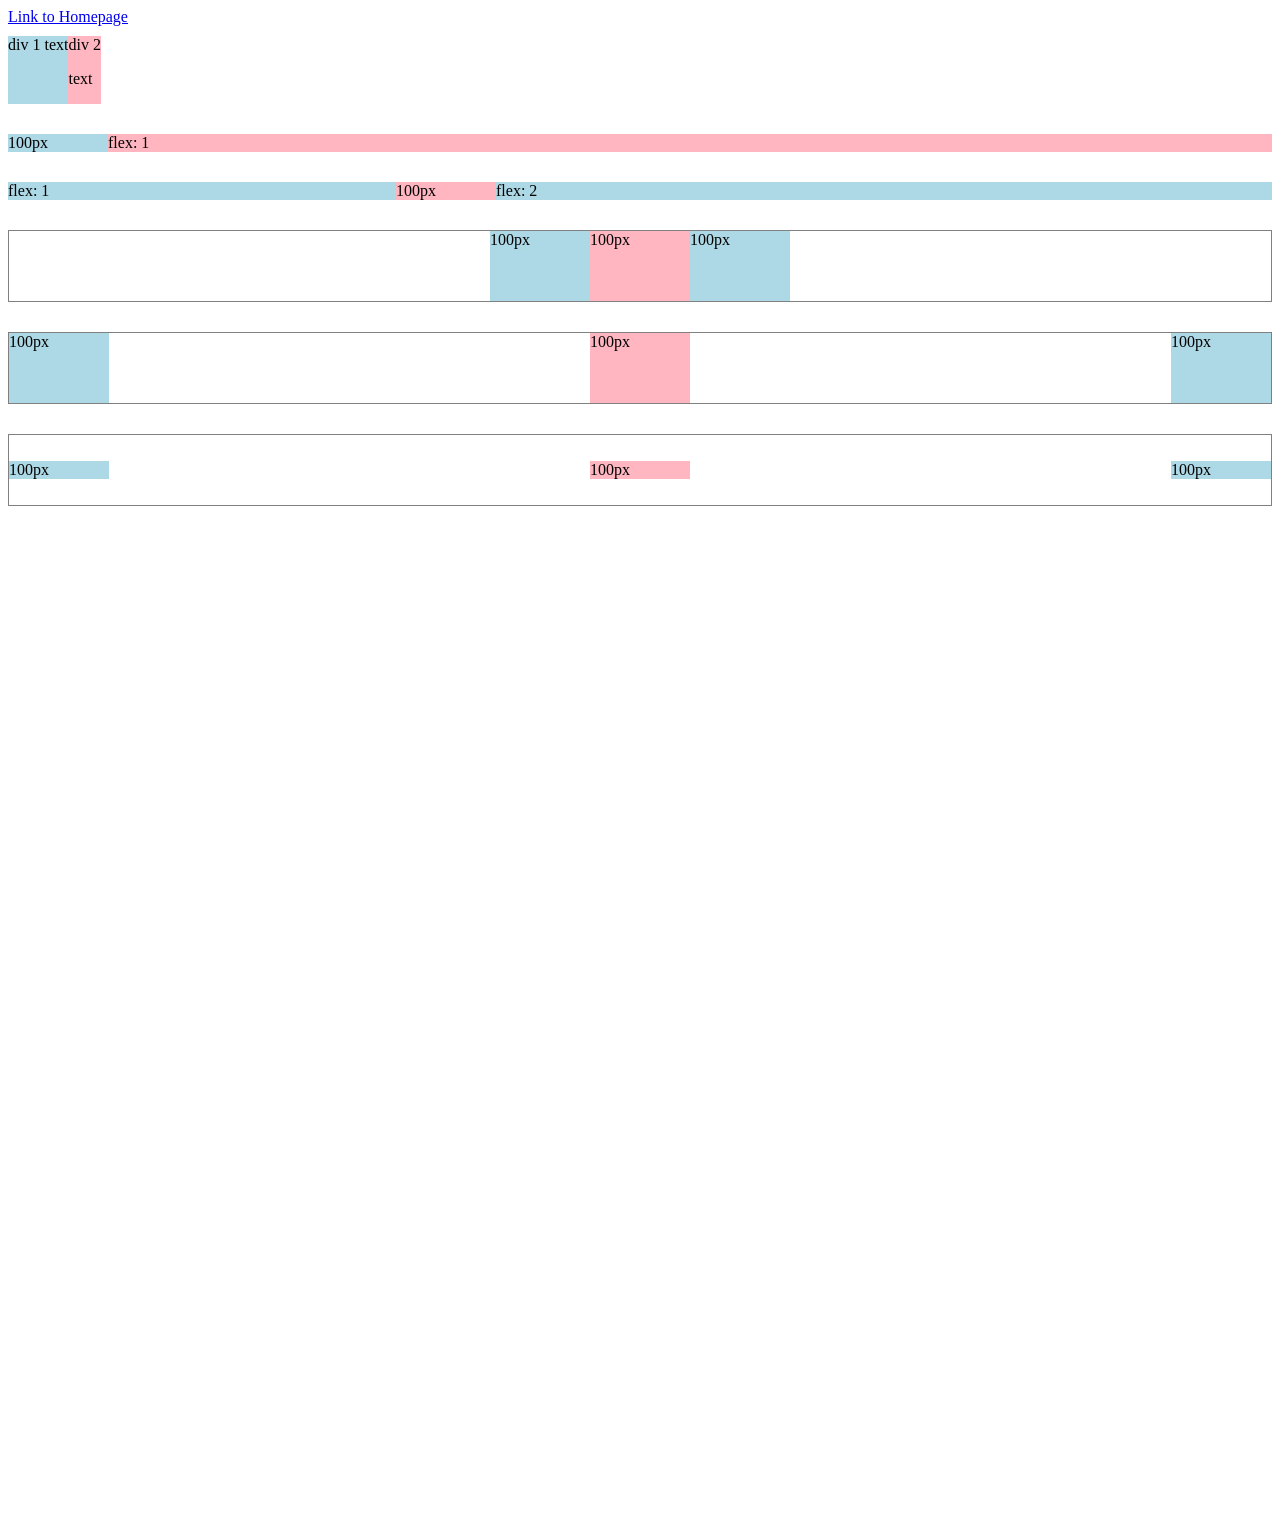
<file: flexbox.html>
<!DOCTYPE html>
<html>
  <head>
    <title>Flexbox practice</title>
  </head>

  <body style="padding-bottom: 1000px;">

    <a href="." style="padding-bottom: 10px; display: block;">Link to Homepage</a>

    <div style="
      display: flex;
      flex-direction: row;
    ">
      <div style="background-color: 
      lightblue;">div 1 text</div>
      <div style="background-color: 
      lightpink;">div 2 <p>text</p></div>
    </div>

    <div style="
      margin-top: 30px;
      display: flex;
      flex-direction: row;
    ">
      <div style="
        background-color: lightblue;
        width: 100px;
        ">100px</div>
      <div style="
        background-color: lightpink;
        flex: 1;
      ">flex: 1</div>
    </div>

    <div style="
      margin-top: 30px;
      display: flex;
      flex-direction: row;
      ">
      
      <div style="
        background-color: lightblue;
        flex: 1;
      ">flex: 1</div>
      <div style="
        background-color: lightpink;
        width: 100px;
        ">100px</div>
      <div style="
        background-color: lightblue;
        flex: 2;
        ">flex: 2</div>
    </div>

    <div style="
      margin-top: 30px;
      height: 70px;
      border: 1px solid gray;

      display: flex;
      flex-direction: row;
      justify-content: center;
      ">
      <div style="
        background-color: lightblue;
        width: 100px;
      ">100px</div>
      <div style="
        background-color: lightpink;
        width: 100px;
        ">100px</div>
      <div style="
        background-color: lightblue;
        width: 100px;
        ">100px</div>
    </div>

    <div style="
      margin-top: 30px;
      height: 70px;
      border: 1px solid gray;

      display: flex;
      flex-direction: row;
      justify-content: space-between;
      ">
      <div style="
        background-color: lightblue;
        width: 100px;
      ">100px</div>
      <div style="
        background-color: lightpink;
        width: 100px;
        ">100px</div>
      <div style="
        background-color: lightblue;
        width: 100px;
        ">100px</div>
    </div>

    <div style="
      margin-top: 30px;
      height: 70px;
      border: 1px solid gray;

      display: flex;
      flex-direction: row;
      justify-content: space-between;
      align-items: center;
      ">
      <div style="
        background-color: lightblue;
        width: 100px;
      ">100px</div>
      <div style="
        background-color: lightpink;
        width: 100px;
        ">100px</div>
      <div style="
        background-color: lightblue;
        width: 100px;
        ">100px</div>
    </div>
  </body>
</html>
</file>
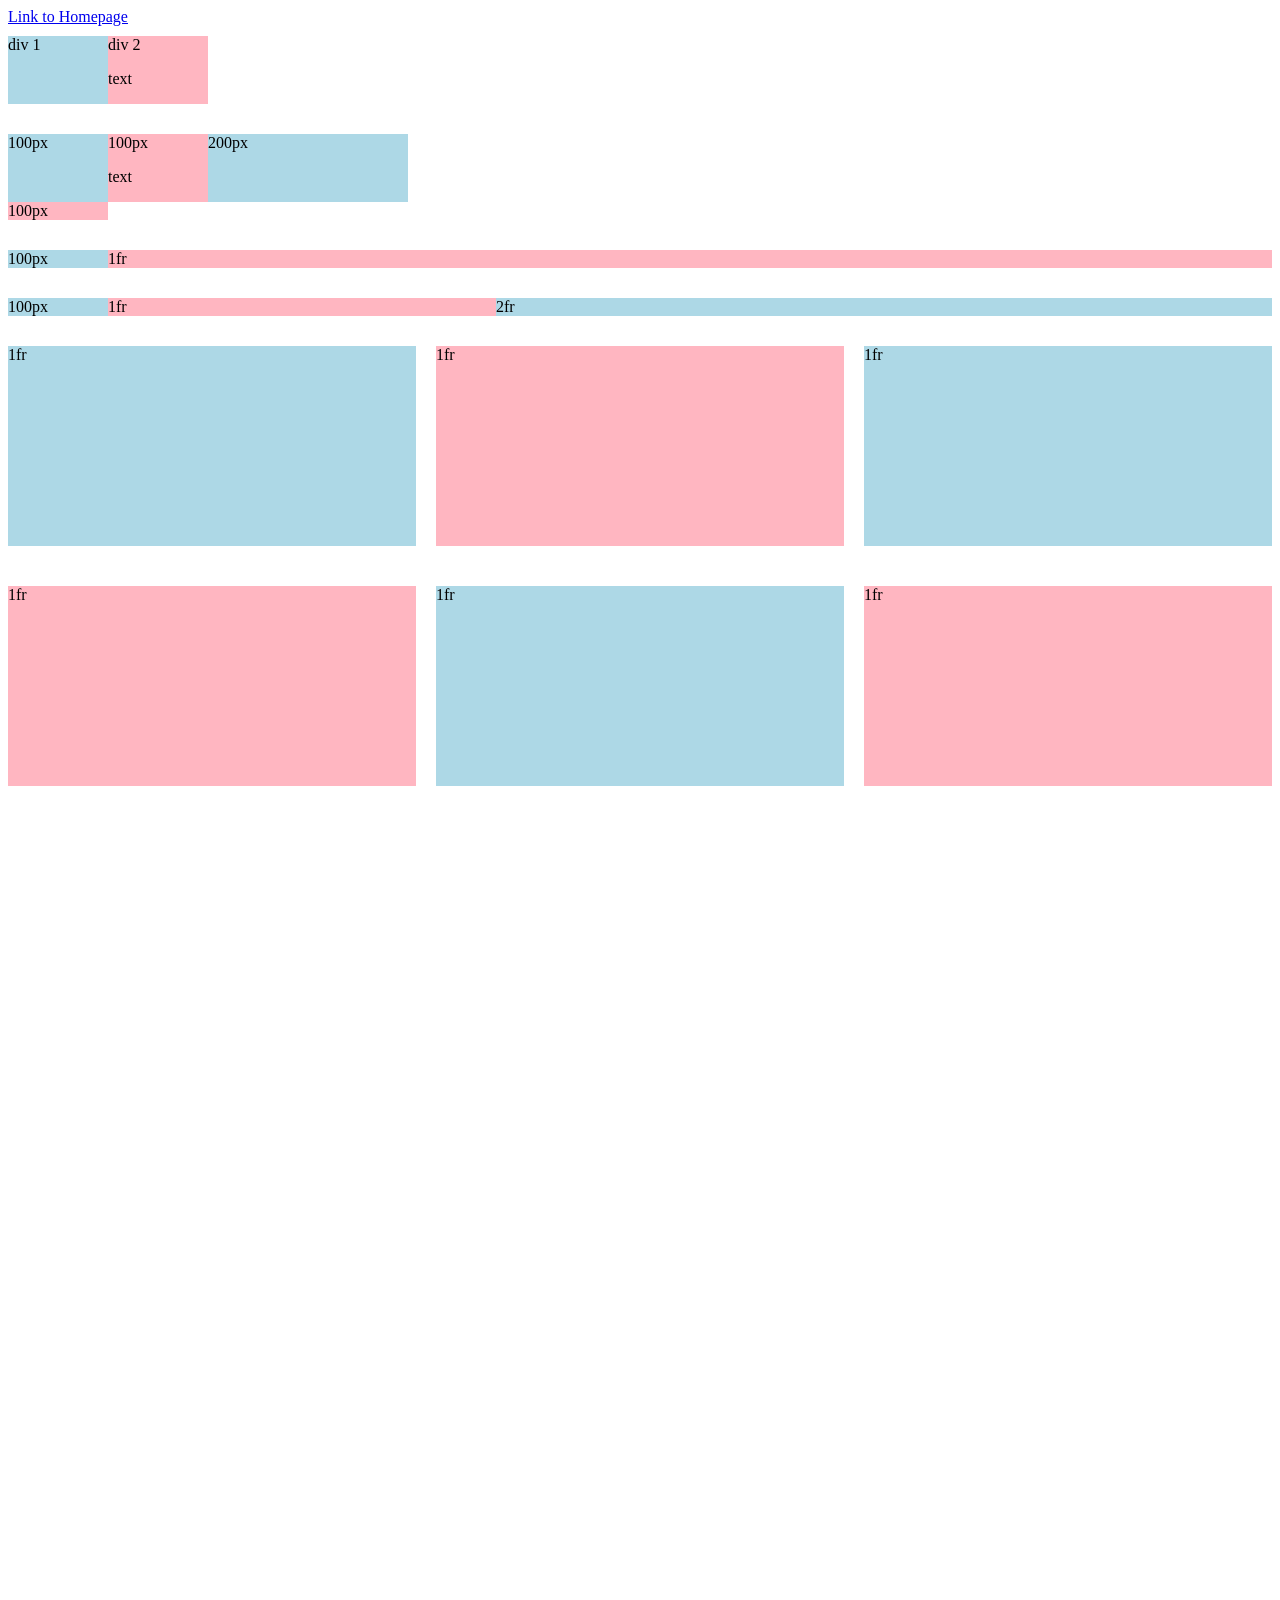
<file: grid.html>
<!DOCTYPE html>
<html>

<head>
  <title>Grid Practice</title>
</head>

<body style="padding-bottom: 1000px;">
  <a href="." style="padding-bottom: 10px; display: block;">Link to Homepage</a>

  <div style="
      display: grid;
      grid-template-columns: 100px 100px;
    ">
    <div style="background-color: 
      lightblue;">div 1</div>
    <div style="background-color: 
      lightpink;">div 2 <p>text</p>
    </div>
  </div>

  <div style="
      margin-top: 30px;
      display: grid;
      grid-template-columns: 100px 100px 200px;
    ">
    <div style="background-color: 
      lightblue;">100px</div>
    <div style="background-color: 
      lightpink;">100px<p>text</p>
    </div>
    <div style="background-color: 
      lightblue;">200px</div>
    <div style="background-color: 
      lightpink;">100px</div>
  </div>

  <div style="
      margin-top: 30px;
      display: grid;
      grid-template-columns: 100px 1fr;
    ">
    <div style="background-color: 
      lightblue;">100px</div>
    <div style="background-color: 
      lightpink;">1fr</div>
  </div>

  <div style="
      margin-top: 30px;
      display: grid;
      grid-template-columns: 100px 1fr 2fr;
    ">
    <div style="background-color: 
      lightblue;">100px</div>
    <div style="background-color: 
      lightpink;">1fr</div>
    <div style="background-color: 
      lightblue;">2fr</div>
  </div>

  <div style="
      margin-top: 30px;
      display: grid;
      grid-template-columns: 1fr 1fr 1fr;
      column-gap: 20px;
      row-gap: 40px;
    ">
    <div style="background-color: 
      lightblue; height: 200px;">1fr</div>
    <div style="background-color: 
      lightpink; height: 200px;">1fr</div>
    <div style="background-color: 
      lightblue; height: 200px;">1fr</div>
    <div style="background-color: 
      lightpink; height: 200px;">1fr</div>
    <div style="background-color: 
      lightblue; height: 200px;">1fr</div>
    <div style="background-color: 
      lightpink; height: 200px;">1fr</div>
  </div>
</body>

</html>
</file>
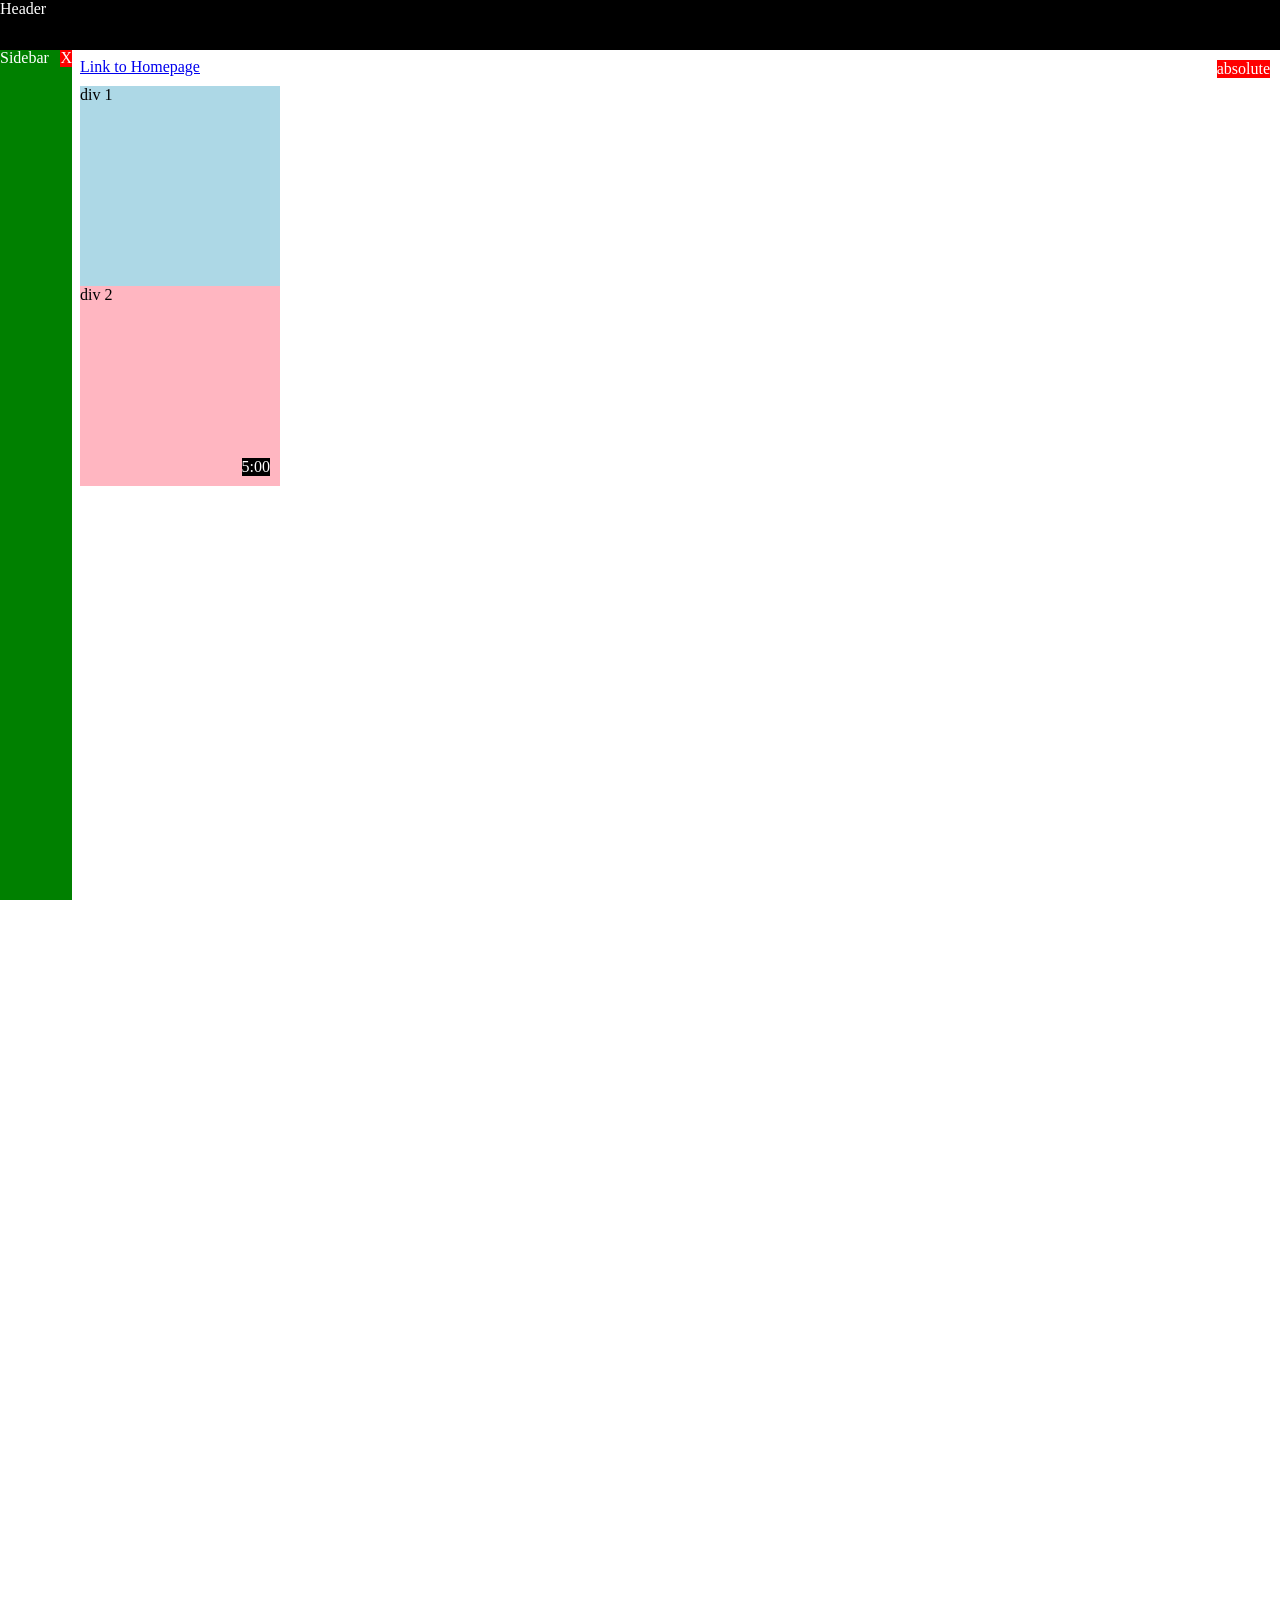
<file: position.html>
<!DOCTYPE html>
<html>
  <head>
    <title>position practice</title>
  </head>

  <body style="
   height: 3000px;
   padding-top: 50px;
   padding-left: 72px;
  ">

    <a href="." style="padding-bottom: 10px; display: block;">Link to Homepage</a>

    <div style="
      background-color: black;
      color: white;
      position: fixed;
      top: 0px;
      left: 0px;
      right: 0px;
      height: 50px;
      z-index: 100;
    ">Header</div>

    <div style="
      background-color: green;
      color: white;
      position: fixed;
      top: 49px;
      left: 0px;
      bottom: 0px;
      width: 72px;
    ">
      Sidebar

      <div style="
      position: absolute;
      background-color: red;
      color: white;
      top: 0px;
      right: 0px;
      ">
        X
      </div>

    </div>

    <div style="
      position: absolute;
      background-color: red;
      color: white;
      top: 60px;
      right: 10px;
    ">absolute</div>

    <div style="
      background-color: lightblue;
      width: 200px;
      height: 200px;
      position: static;
    ">div 1</div>
    <div style="
      background-color: lightpink;
      width: 200px;
      height: 200px;
      position: relative;
    ">
      div 2
      <div style="
      position: absolute;
      background-color: black;
      color: white;
      bottom: 10px;
      right: 10px;
      ">
        5:00
      </div>
    </div>
  </body>
</html>
</file>
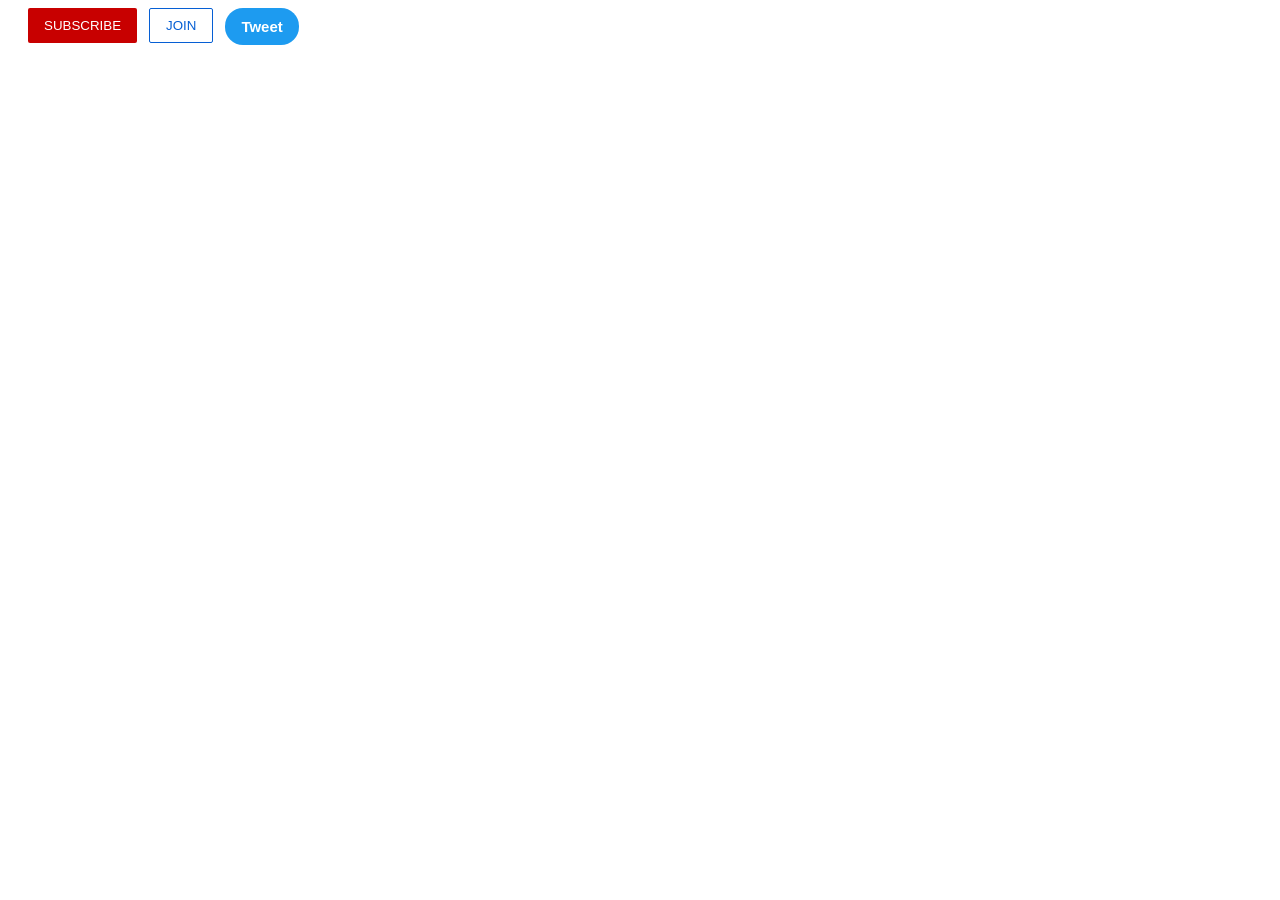
<file: intro-to-html/buttons.html>
<!DOCTYPE html>
<html>

<head>
  <title>Buttons Practice</title>
  <link rel="stylesheet" href="styles/buttons.css">
</head>

<body>
  <button class="subscribe-button">
    SUBSCRIBE
  </button>

  <button class="join-button">
    JOIN
  </button>

  <button class="tweet-button">
    Tweet
  </button>
</body>

</html>
</file>
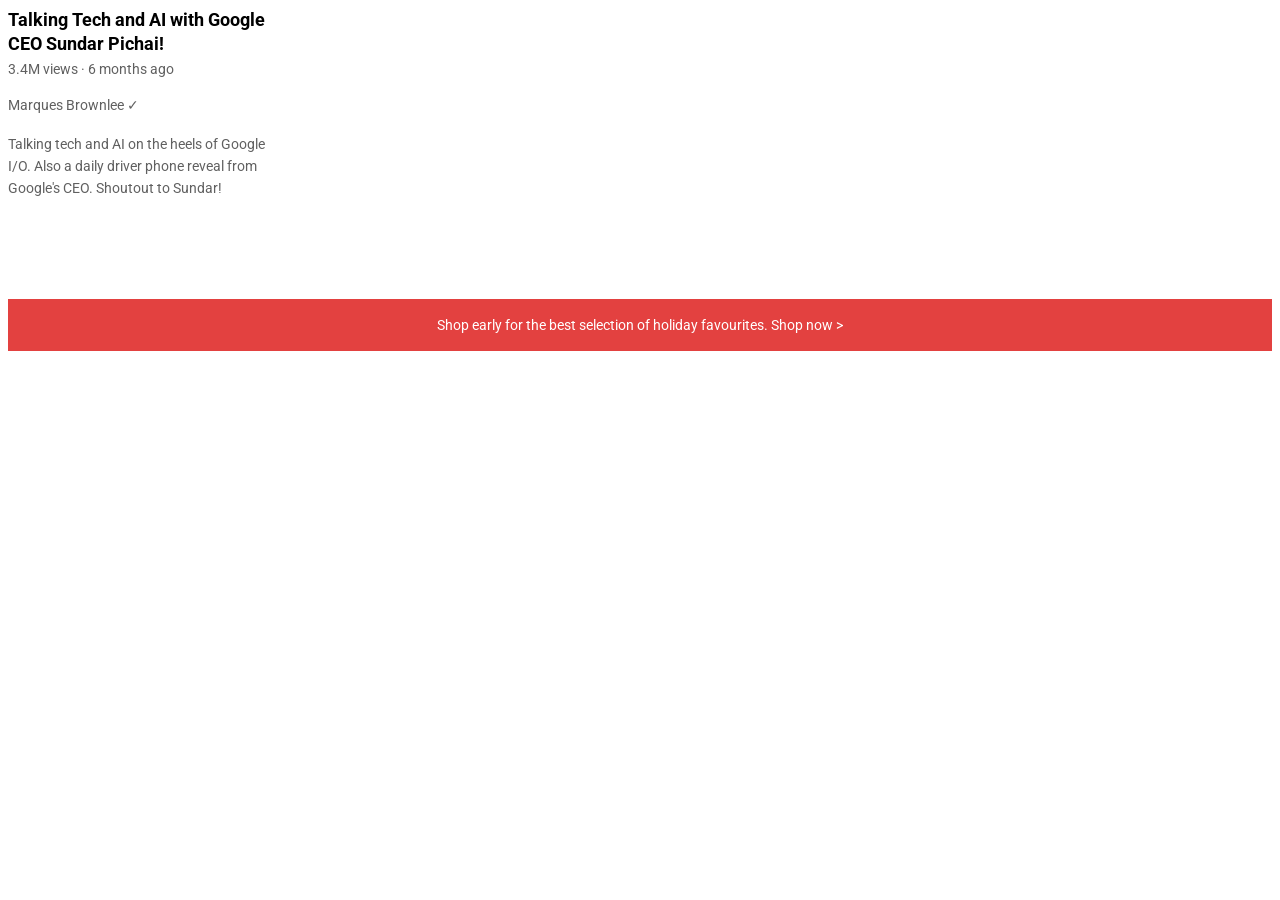
<file: intro-to-html/text.html>
<!DOCTYPE html>
<html>

<head>
  <title>Text Practice</title>

  <link rel="preconnect" href="https://fonts.googleapis.com">
  <link rel="preconnect" href="https://fonts.gstatic.com" crossorigin>
  <link href="https://fonts.googleapis.com/css2?family=Roboto:ital,wght@0,100..900;1,100..900&display=swap"
  rel="stylesheet">
    
  <link rel="stylesheet" href="styles/text.css">
</head>

<body>
  <p class="video-title">
    Talking Tech and AI with Google CEO Sundar Pichai!
  </p>

  <p class="video-stats">
    3.4M views &#183; 6 months ago
  </p>

  <p class="video-author">
    Marques Brownlee &#10003;
  </p>

  <p class="video-description">
    Talking tech and AI on the heels of Google I/O. Also a daily driver phone reveal from Google's CEO. Shoutout to
    Sundar!
  </p>

  <p class="apple-text">
    Shop early for the best selection of holiday favourites. <span class="shop-link">Shop now &#62;</span>
  </p>
</body>

</html>
</file>
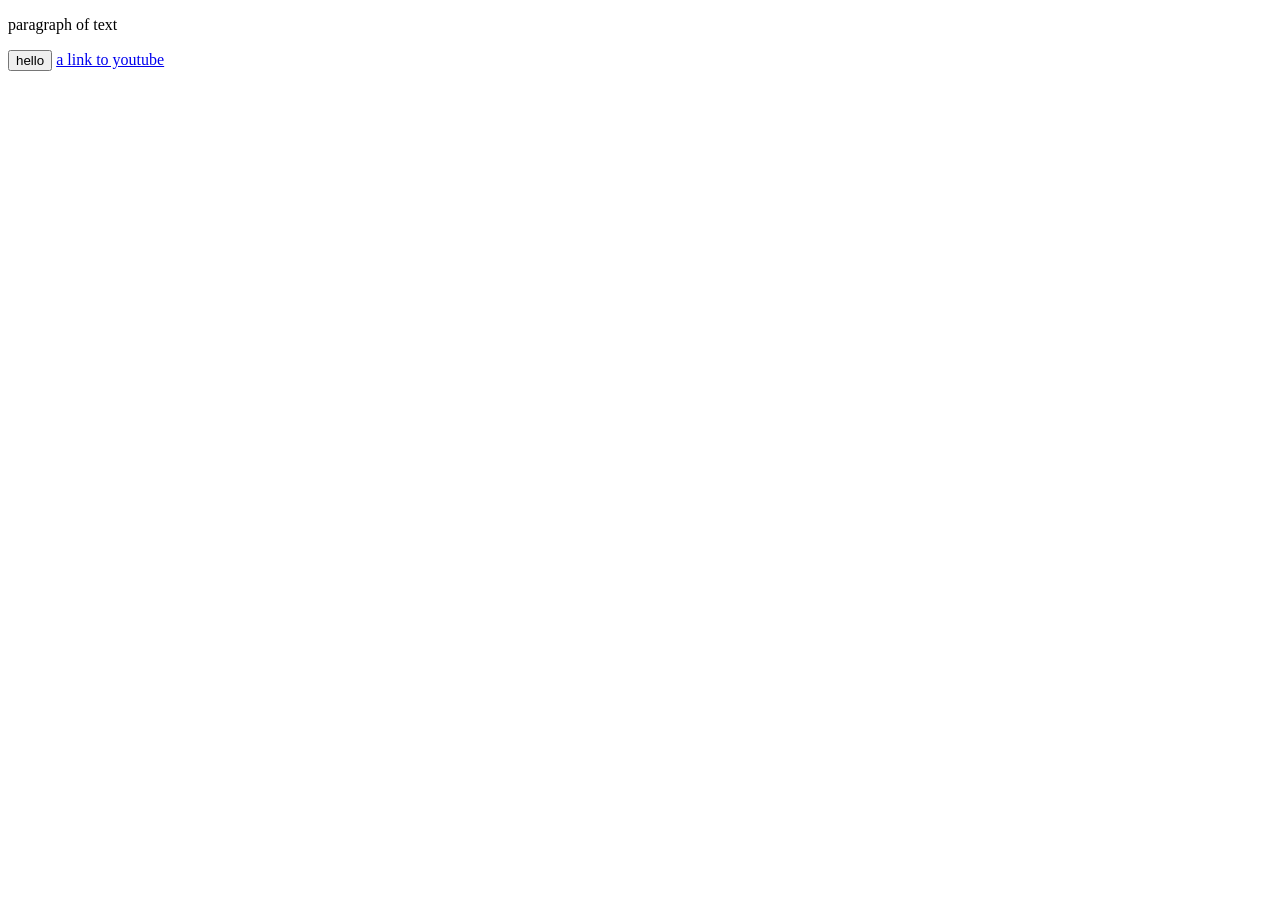
<file: intro-to-html/website.html>
<!DOCTYPE html>
<html>

<head>
  <title>First Website</title>
</head>

<body>
  <p>
    paragraph of text
  </p>

  <button>
    hello
  </button>

  <a href="https://www.youtube.com" target="_self">
    a link to youtube
  </a>
</body>

</html>
</file>
<file: intro-to-html/styles/buttons.css>
.subscribe-button {
  background-color: rgb(200, 0, 0);
  color: white;
  border: none;
  border-radius: 2px;
  cursor: pointer;
  margin-right: 8px;
  margin-left: 20px;
  padding-top: 10px;
  padding-bottom: 10px;
  padding-left: 16px;
  padding-right: 16px;
  transition: opacity 0.15s;
  vertical-align: top;
}

.subscribe-button:hover {
  opacity: 0.8;
}

.subscribe-button:active {
  opacity: 0.5;
}

.join-button {
  background-color: white;
  border-color: rgb(6, 95, 212);
  border-style: solid;
  border-width: 1px;
  color: rgb(6, 95, 212);
  border-radius: 2px;
  cursor: pointer;
  padding-top: 9px;
  padding-bottom: 9px;
  padding-left: 16px;
  padding-right: 16px;

  transition: background-color 0.15s,
    color 0.15s;
}

.join-button:hover {
  background-color: rgb(6, 95, 212);
  color: white;
}

.join-button:active {
  opacity: 0.7;
}

.tweet-button {
  background-color: rgb(29, 155, 240);
  color: white;
  border: none;
  padding-top: 10px;
  padding-bottom: 10px;
  padding-left: 16px;
  padding-right: 16px;
  border-radius: 8px;
  border-radius: 18px;
  font-weight: bold;
  font-size: 15px;
  cursor: pointer;
  margin-left: 8px;
  transition: box-shadow 0.15s;
  vertical-align: top;
}

.tweet-button:hover {
  box-shadow: 5px 5px 10px rgba(0, 0, 0, 0.15);
}
</file>
<file: intro-to-html/styles/text.css>
p {
  font-family: Roboto;
  margin-top: 0;
  margin-bottom: 0;
}

.video-stats {
  font-size: 14px;
  color: rgb(96, 96, 96);
  margin-bottom: 20px;
}

.video-title {
  font-weight: bold;
  font-size: 18px;
  width: 280px;
  line-height: 24px;
  margin-bottom: 5px;
}

.video-author {
  font-size: 14px;
  color: rgb(96, 96, 96);
  margin-bottom: 20px;
}

.video-description {
  font-size: 14px;
  color: rgb(96, 96, 96);
  width: 280px;
  line-height: 22px;
  margin-bottom: 100px;
}

.apple-text {
  margin-bottom: 50px;
  font-size: 14px;
  background-color: rgb(227, 65, 64);
  color: white;
  text-align: center;
  padding-top: 18px;
  padding-bottom: 18px;
}

.span-example {
  color: red;
}

.span-example:hover {
  text-decoration: underline;
}

.shop-link {
  cursor: pointer;
}

.shop-link:hover {
  text-decoration: underline;
}
</file>
